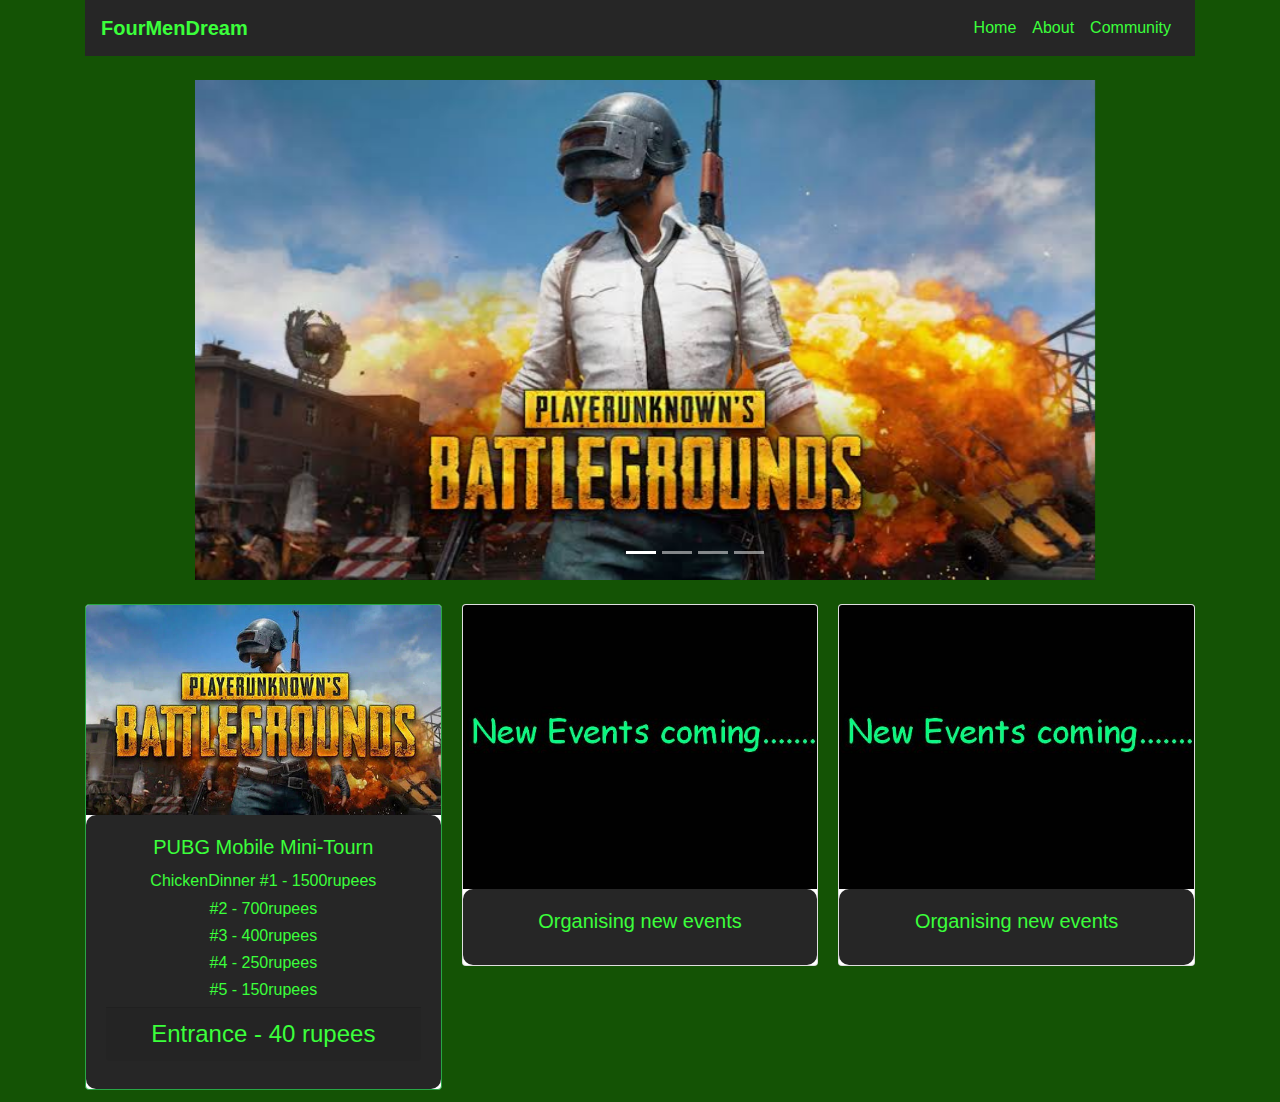
<file: index.html>
<!DOCTYPE html>
<html lang="en">
<head>
  <title>FourMenDream</title>
  <meta charset="utf-8">
  <link rel="stylesheet" href="index.css"/>
  <meta name="viewport" content="width=device-width, initial-scale=1">
  <link rel="stylesheet" href="https://maxcdn.bootstrapcdn.com/bootstrap/4.4.1/css/bootstrap.min.css">
  <script src="https://ajax.googleapis.com/ajax/libs/jquery/3.4.1/jquery.min.js"></script>
  <script src="https://cdnjs.cloudflare.com/ajax/libs/popper.js/1.16.0/umd/popper.min.js"></script>
  <script src="https://maxcdn.bootstrapcdn.com/bootstrap/4.4.1/js/bootstrap.min.js"></script>
</head>
<body>
<main class="main">
<div class="container">
<nav class="navbar navbar-expand-lg">
  <a class="logo navbar-brand" href="#">FourMenDream</a>
  <button class="navbar-toggler navbar-dark" type="button" data-toggle="collapse" data-target="#navbarNav" aria-controls="navbarNav" aria-expanded="false" aria-label="Toggle navigation" style="color: #3bff3b">
    <span class="navbar-toggler-icon" style="color: #3bff3b">   
    <i class="fas fa-toggle-off"></i>
</span>

  </button>
  <div class="collapse navbar-collapse" id="navbarNav">
    <ul class="nav navbar-nav ml-auto">
      <li class="nav-item active">
        <a class="nav-link" href="index.html">Home<span class="sr-only">(current)</span></a>
      </li>
      <li class="nav-item">
        <a class="nav-link" href="about.html">About</a>
      </li>
      <li class="nav-item">
        <a class="nav-link" href="community.html">Community</a>
      </li>
    </ul>
</div>
</div>

<br>

<div class="container">
<div class="slider">
<div id="demo" class="carousel slide" data-ride="carousel">

  <!-- Indicators -->
  <ul class="carousel-indicators">
    <li data-target="#demo" data-slide-to="0" class="active"></li>
    <li data-target="#demo" data-slide-to="1"></li>
    <li data-target="#demo" data-slide-to="2"></li>
    <li data-target="#demo" data-slide-to="3"></li>
  </ul>
  
  <!-- The slideshow -->
  <div class="carousel-inner">
    <div class="carousel-item active">
      <img src="pubg5.jpg" alt="pubg6" width="900" height="500">
    </div>
    <div class="carousel-item">
      <img src="pubg6.jpg" alt="pubg5" width="900" height="500">
    </div>
    <div class="carousel-item">
      <img src="pubg7.jpg" alt="pubg7" width="900" height="500">
    </div>
	    <div class="carousel-item">
      <img src="pubg8.jpg" alt="pubg8" width="900" height="500">
    </div>
  </div>
  
</div>
</div>
</div>

<br>
<div class="container">
  
  <div class="card-columns">

    <div class="card border-success">
    <img src="pubg4.jpg" class="card-img-top" alt="events-image">
      <div class="card-body text-center">
      <h5 class="card-title">PUBG Mobile Mini-Tourn</h5>  
        <h6 class="card-text">ChickenDinner #1 -  1500rupees</h6>
        <h6 class="card-text">#2 - 700rupees</h6>
         <h6 class="card-text">#3 - 400rupees</h6>
          <h6 class="card-text">#4 - 250rupees</h6>
           <h6 class="card-text">#5 - 150rupees</h6>
           <h4 class="card-footer">Entrance - 40 rupees</h4> 
      </div>
    </div>
    <div class="card">
    <img src="newtourns3.jpg" class="card-img-top" alt="events-image">
      <div class="card-body text-center">
        <h5 class="card-title">Organising new events</h5>
      </div>
    </div>
    <div class="card">
    <img src="newtourns3.jpg" class="card-img-top" alt="events-image">
      <div class="card-body text-center">
        <h5 class="card-title">Organising new events</h5>  
      </div>
    </div>  
  </div>
</div>
</main>

</body>
</html>
</file>
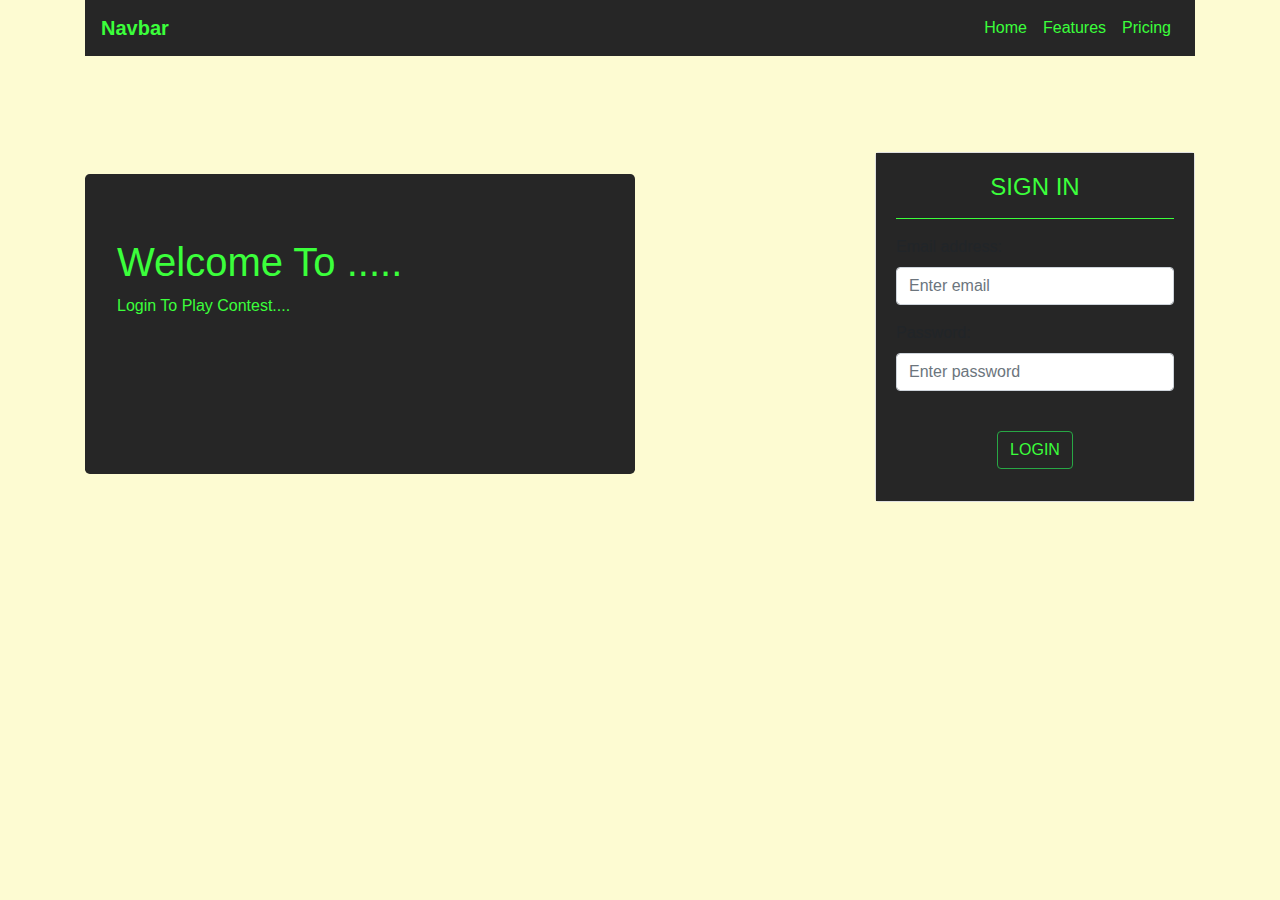
<file: LoginPage.html>
<!DOCTYPE html>
<html lang="en">
<head>
  <title>Bootstrap Example</title>
  <meta charset="utf-8">
  <link rel="stylesheet" href="LoginPage.css"/>
  <meta name="viewport" content="width=device-width, initial-scale=1">
  <link rel="stylesheet" href="https://maxcdn.bootstrapcdn.com/bootstrap/4.4.1/css/bootstrap.min.css">
  <script src="https://ajax.googleapis.com/ajax/libs/jquery/3.4.1/jquery.min.js"></script>
  <script src="https://cdnjs.cloudflare.com/ajax/libs/popper.js/1.16.0/umd/popper.min.js"></script>
  <script src="https://maxcdn.bootstrapcdn.com/bootstrap/4.4.1/js/bootstrap.min.js"></script>
</head>
<body style="background-color: #fdfbd2;">
	<!--Navbar-->
<div class="container">
<nav class="navbar navbar-expand-lg">
  <a class="logo navbar-brand" href="#">Navbar</a>
  <button class="navbar-toggler navbar-dark" type="button" data-toggle="collapse" data-target="#navbarNav" aria-controls="navbarNav" aria-expanded="false" aria-label="Toggle navigation" style="color: #3bff3b">
    <span class="navbar-toggler-icon" style="color: #3bff3b">   
    <i class="fas fa-toggle-off"></i>
</span>

  </button>
  <div class="collapse navbar-collapse" id="navbarNav">
    <ul class="nav navbar-nav ml-auto">
      <li class="nav-item active">
        <a class="nav-link" href="#">Home <span class="sr-only">(current)</span></a>
      </li>
      <li class="nav-item">
        <a class="nav-link" href="#">Features</a>
      </li>
      <li class="nav-item">
        <a class="nav-link" href="#">Pricing</a>
      </li>
    </ul>
</div>
</div>
	<!--Black Image-->
	<br><br>
	<div class="container">
	<div class="jumbotron bcg" style="background-color: #262626;">
  <h1>Welcome To .....</h1>
  <p>Login To Play Contest....</p>
</div>
	</div>

    <!--LoginCard-->
 <br><br>
<div class="container">
  <div class="card">
    <div class="card-body">
      <h4 class="card-title text-center">SIGN IN</h4>
	  <hr class="line">
	  <form>
  <div class="form-group">
    <label for="email">Email address:</label>
    <input type="email" class="form-control" placeholder="Enter email" id="email">
  </div>
  <div class="form-group">
    <label for="pwd">Password:</label>
    <input type="password" class="form-control" placeholder="Enter password" id="pwd">
  </div>
<br>
  <div class="text-center">
  <button type="submit" class="btn btn-success" style="color: #3bff3b; background-color: #262626;">LOGIN</button>
</form>
    </div>
  </div>
</div>

</body>
</html>
</file>
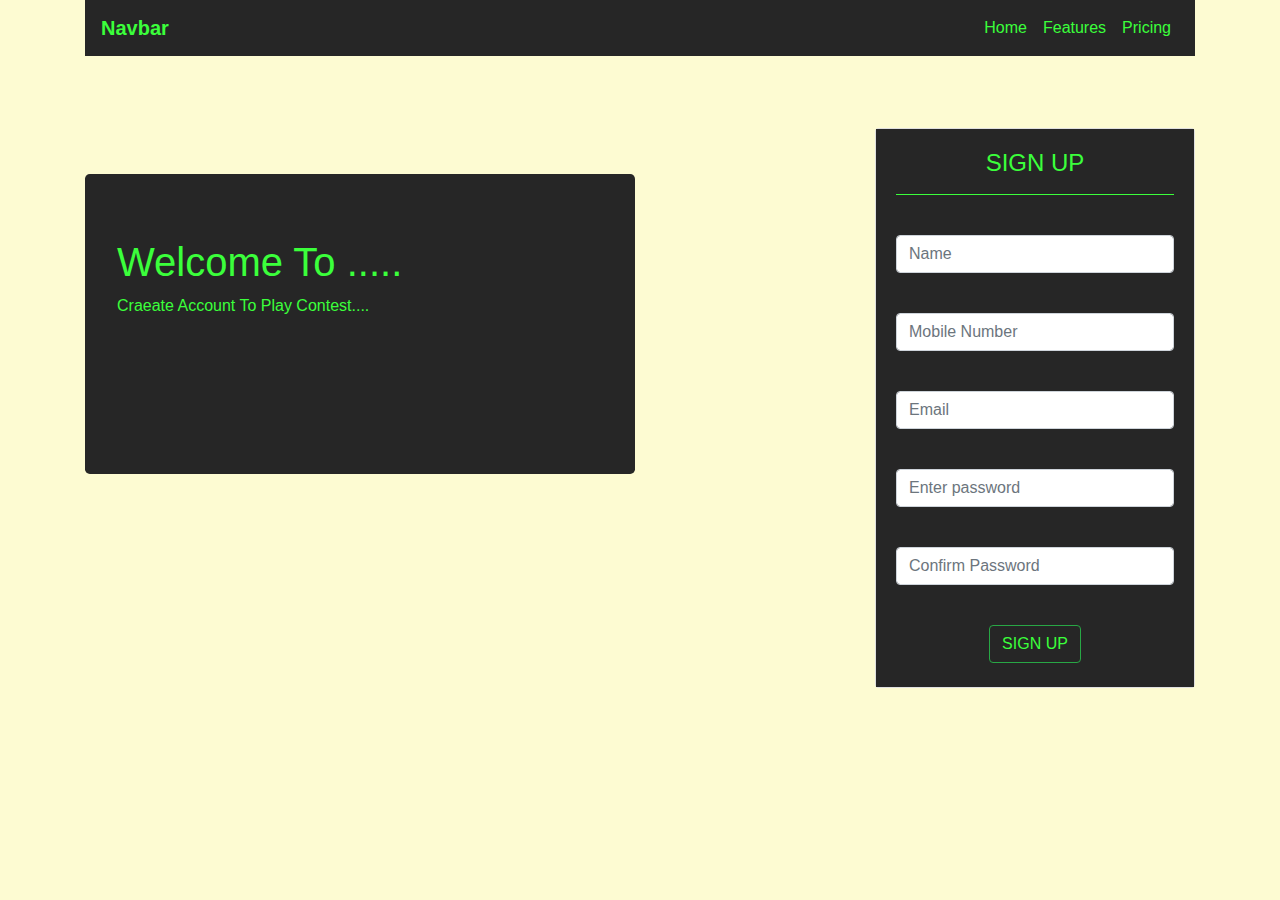
<file: SignupPage.html>
<!DOCTYPE html>
<html lang="en">
<head>
  <title>Bootstrap Example</title>
  <meta charset="utf-8">
  <link rel="stylesheet" href="SignupPage.css"/>
  <meta name="viewport" content="width=device-width, initial-scale=1">
  <link rel="stylesheet" href="https://maxcdn.bootstrapcdn.com/bootstrap/4.4.1/css/bootstrap.min.css">
  <script src="https://ajax.googleapis.com/ajax/libs/jquery/3.4.1/jquery.min.js"></script>
  <script src="https://cdnjs.cloudflare.com/ajax/libs/popper.js/1.16.0/umd/popper.min.js"></script>
  <script src="https://maxcdn.bootstrapcdn.com/bootstrap/4.4.1/js/bootstrap.min.js"></script>
</head>
<body style="background-color: #fdfbd2;">
	<!--Navbar-->
<div class="container">
<nav class="navbar navbar-expand-lg">
  <a class="logo navbar-brand" href="#">Navbar</a>
  <button class="navbar-toggler navbar-dark" type="button" data-toggle="collapse" data-target="#navbarNav" aria-controls="navbarNav" aria-expanded="false" aria-label="Toggle navigation" style="color: #3bff3b">
    <span class="navbar-toggler-icon" style="color: #3bff3b">   
    <i class="fas fa-toggle-off"></i>
</span>

  </button>
  <div class="collapse navbar-collapse" id="navbarNav">
    <ul class="nav navbar-nav ml-auto">
      <li class="nav-item active">
        <a class="nav-link" href="#">Home <span class="sr-only">(current)</span></a>
      </li>
      <li class="nav-item">
        <a class="nav-link" href="#">Features</a>
      </li>
      <li class="nav-item">
        <a class="nav-link" href="#">Pricing</a>
      </li>
    </ul>
</div>
</div>
	<!--Black Image-->
	<br><br>
	<div class="container">
	<div class="jumbotron bcg" style="background-color: #262626;">
  <h1>Welcome To .....</h1>
  <p>Craeate Account To Play Contest....</p>
</div>
	</div>

    <!--LoginCard-->
 <br>
<div class="container">
  <div class="card">
    <div class="card-body">
      <h4 class="card-title text-center">SIGN UP</h4>
	  <hr class="line">
	  <form>
	    <div class="form-group">
    <label for="name"></label>
    <input type="text" class="form-control" placeholder="Name" id="fname">
  </div>
    <div class="form-group">
    <label for="email"></label>
    <input type="text" class="form-control" placeholder="Mobile Number" id="mnum">
  </div>
  <div class="form-group">
    <label for="email"></label>
    <input type="email" class="form-control" placeholder="Email" id="email">
  </div>
  <div class="form-group">
    <label for="pwd"></label>
    <input type="password" class="form-control" placeholder="Enter password" id="pwd">
  </div>
    <div class="form-group">
    <label for="email"></label>
    <input type="password" class="form-control" placeholder="Confirm Password" id="cpwd">
  </div>
  <br>
  <div class="text-center">
  <button type="submit" class="btn btn-success" style="color: #3bff3b; background-color: #262626;">SIGN UP</button>
</form>
    </div>
  </div>
</div>


</body>
</html>
</file>
<file: index.css>
.main
{
	background-color: #145305;
}
.navbar
{
	background-color: #262626;
	color: green;
}

.nav-link
{
	color: #3bff3b;
}

.nav-link:hover
{
	color: white;
}

.logo
{
	color: #3bff3b;
	font-weight: bold;
	
}

.logo:hover
{
	color: white;
}

.slider
{
	margin-left: 110px;
}

.card-body
{
	background-color: #262626;
	color: #3bff3b;
	border-radius: 10px;
}

@media only screen and (max-width: 600px) {
.slider
{
	margin-left: -2px;
}

.carousel-inner img 
{
    width: 100%;
    height: 100%;
}
}
</file>
<file: LoginPage.css>
.navbar
{
	background-color: #262626;
	color: green;
}

.nav-link
{
	color: #3bff3b;
}

.nav-link:hover
{
	color: white;
}

.logo
{
	color: #3bff3b;
	font-weight: bold;
	
}

.logo:hover
{
	color: white;
}

.bcg
{
	float: left;
	margin-top: 70px;
	width: 550px;
	height: 300px;
	color: #3bff3b;
}

.card 
{
	width: 320px;
	height: 350px;
	float: right;
}

.card-body
{
	background-color: #262626;
}

.card-title
{
	color: #3bff3b;
}



@media only screen and (max-width: 600px) {
	.bcg
	{
		margin-left: -20px;
		margin-top: -25px;
	}
	.card
	{
		float: left;
		margin-left: 10px;
	}
}

hr.line
{
	border-top: 1px solid #3bff3b;
}
</file>
<file: SignupPage.css>
.navbar
{
	background-color: #262626;
	color: green;
}

.nav-link
{
	color: #3bff3b;
}

.nav-link:hover
{
	color: white;
}

.logo
{
	color: #3bff3b;
	font-weight: bold;
	
}

.logo:hover
{
	color: white;
}

.bcg
{
	float: left;
	margin-top: 70px;
	width: 550px;
	height: 300px;
	color: #3bff3b;
}

.card 
{
	width: 320px;
	height: 560px;
	float: right;
}

.card-body
{
	background-color: #262626;
}

.card-title
{
	color: #3bff3b;
}



@media only screen and (max-width: 600px) {
	.bcg
	{
		margin-left: -20px;
		margin-top: -25px;
	}
	.card
	{
		float: left;
		margin-left: 10px;
	}
}

hr.line
{
	border-top: 1px solid #3bff3b;
}
</file>
